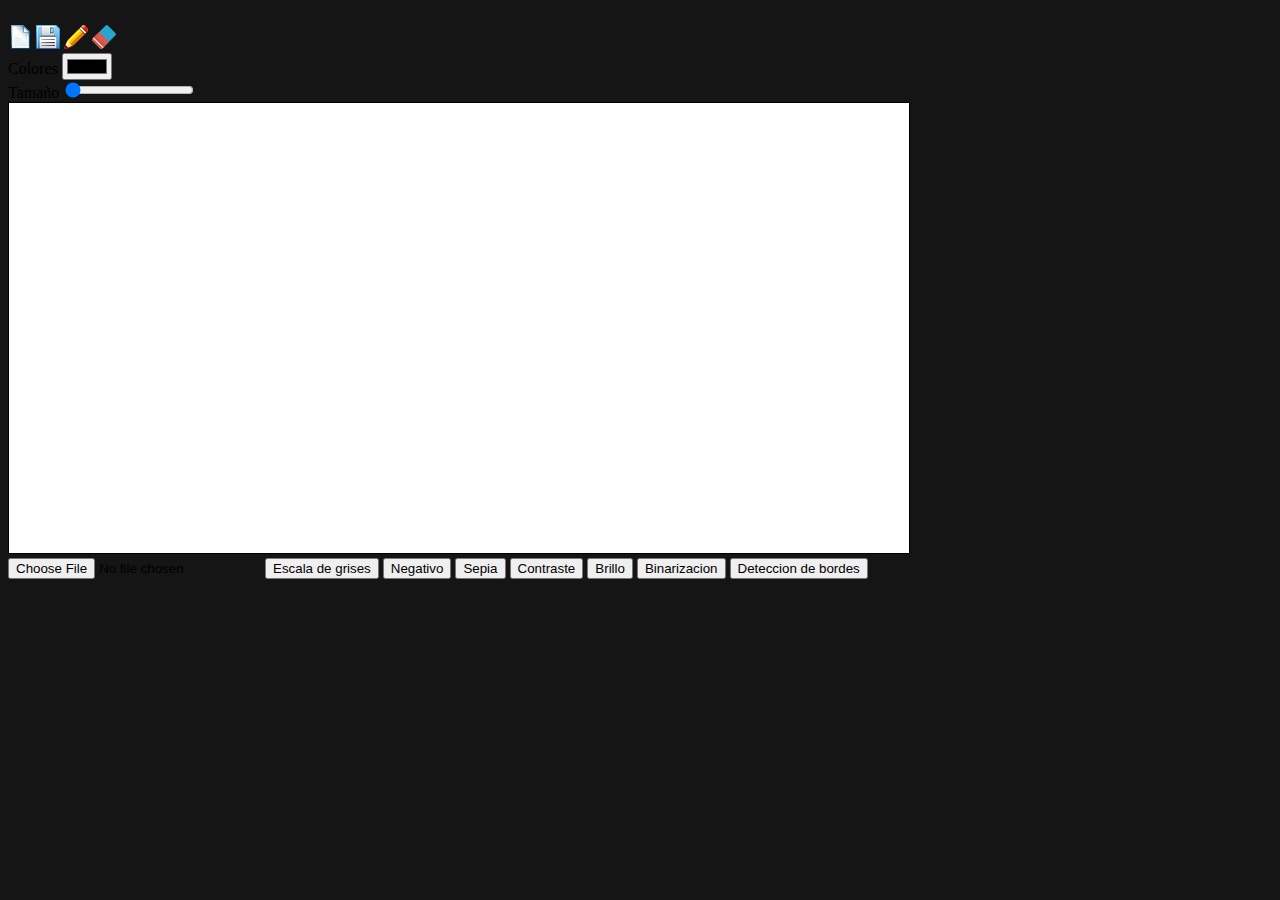
<file: Entrega 1/index.html>
<!doctype html>
<html lang="en">
  <head>
    <meta charset="utf-8">
    <meta name="viewport" content="width=device-width, initial-scale=1, shrink-to-fit=no">
    <link rel="stylesheet" href="https://stackpath.bootstrapcdn.com/bootstrap/4.1.3/css/bootstrap.min.css" integrity="sha384-MCw98/SFnGE8fJT3GXwEOngsV7Zt27NXFoaoApmYm81iuXoPkFOJwJ8ERdknLPMO" crossorigin="anonymous">
    <link rel="stylesheet" href="css/entrega.css">
    <title>Entrega 1</title>
  </head>
  <body>
    <div class="row justify-content-md-center">
      <div class="col-md-8">
        <nav>
          <div class="form-row">
            <div class="form-group col-md-12">
              <a id="nuevo" class="btn btn-dark" href="#"><img src="image/new document.ico" alt="Nuevo"></a>
              <a id="guardar" download="canvas.png" class="btn btn-dark" href="#"><img src="image/save.ico" alt="Guardar"></a>
              <a id="lapiz" class="btn btn-dark" href="#"><img src="image/lapiz.ico" alt="Lapiz"></a>
              <a id="borrar" class="btn btn-dark" href="#"><img src="image/borrar.png" alt="Borrar"></a>
              <div class="btn btn-dark">
                <a>Colores</a>
                <input type="color" id="colores">
              </div>
              <div class="btn btn-dark">
                <a>Tamaño</a>
                <input id="grosor" type="range" min="5" max="50" step="5" name="" value="5">
              </div>
            </div>
          </div>
        </nav>
      </div>
    </div>

    <div class="row justify-content-md-center">
      <div class="form-row">
        <div class="form-group col-md-8">
          <canvas class="canvas" id="canvas" width="900" height="450"/>
        </div>
      </div>
    </div>

    <div class="row justify-content-md-center">
      <div class="form-row">
        <div class="form-group col-md-12">
          <input type="file" id="cargar" class="btn btn-dark">
          <button id="grises" type="button" name="grises" class="btn btn-dark">Escala de grises</button>
          <button id="negativo" type="button" name="negativo" class="btn btn-dark">Negativo</button>
          <button id="sepia" type="button" name="sepia" class="btn btn-dark">Sepia</button>
          <button id="contraste" type="button" name="contraste" class="btn btn-dark">Contraste</button>
          <button id="brillo" type="button" name="brillo" class="btn btn-dark">Brillo</button>
          <button id="binarizacion" type="button" name="binarizacion" class="btn btn-dark">Binarizacion</button>
          <button id="deteccion" type="button" name="deteccion" class="btn btn-dark">Deteccion de bordes</button>
        </div>
      </div>
    </div>
  </body>
  <script type="text/javascript" src="js/editor.js"></script>
</html>
</file>
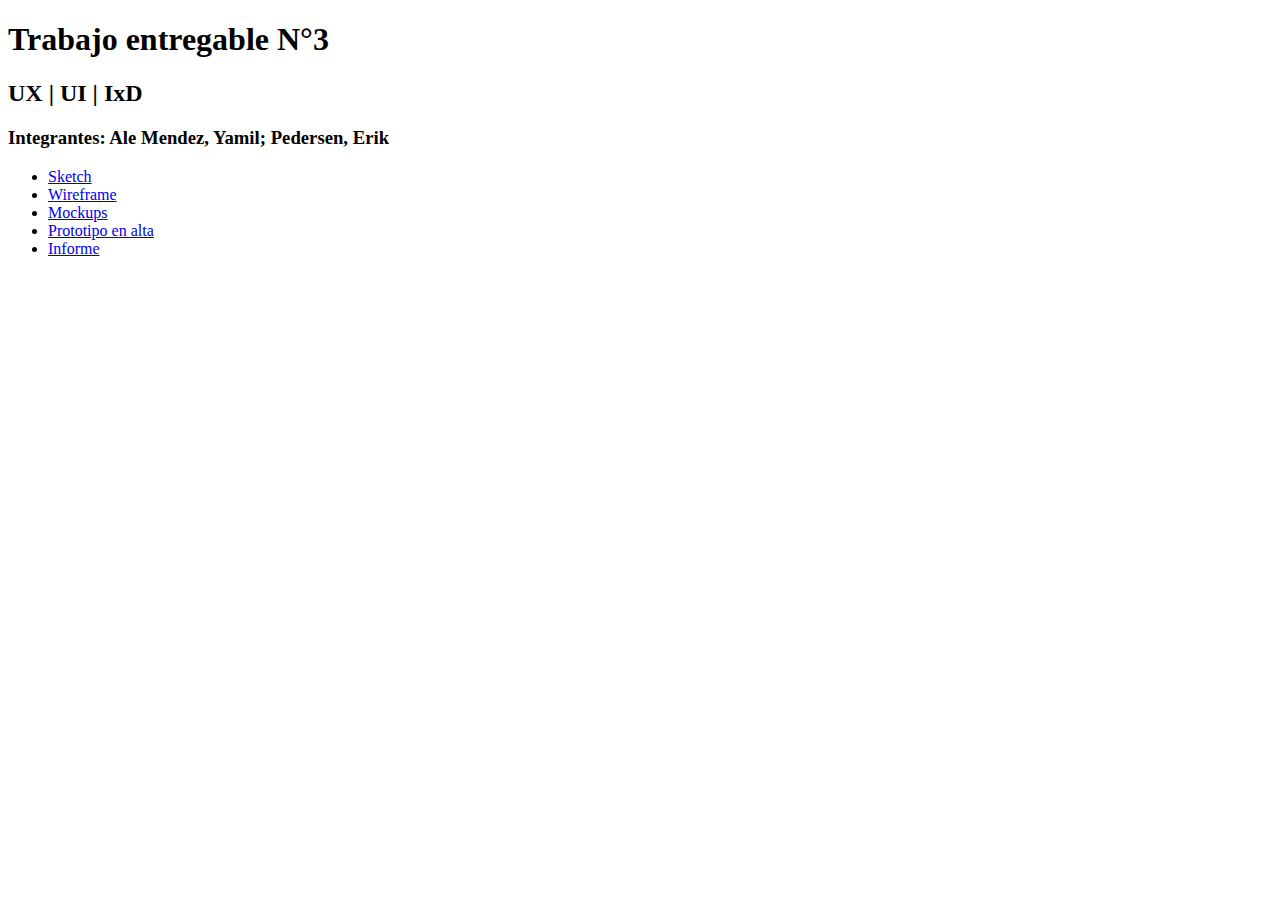
<file: Entrega 3/index.html>
<!DOCTYPE html PUBLIC "-//W3C//DTD XHTML 1.0 Transitional//EN" "http://www.w3.org/TR/xhtml1/DTD/xhtml1-transitional.dtd">
<html xmlns="http://www.w3.org/1999/xhtml">
<head>
	<meta http-equiv="Content-Type" content="text/html; charset=utf-8" />
	<link rel="stylesheet" href="https://stackpath.bootstrapcdn.com/bootstrap/4.1.3/css/bootstrap.min.css" integrity="sha384-MCw98/SFnGE8fJT3GXwEOngsV7Zt27NXFoaoApmYm81iuXoPkFOJwJ8ERdknLPMO" crossorigin="anonymous">
	<link href='https://fonts.googleapis.com/css?family=Aclonica' rel='stylesheet'>
	<title>Entrega 3</title>
</head>
<body>
	<div class="container">
		<div class="row">
			<div class="col">
				<div class="row justify-content-md-center">
							<div id="izquierdo" class="col-md-2">

							</div>
							<div id="centro1" class="col-md-8">
                <h1>Trabajo entregable N°3</h1>
                <h2>UX | UI | IxD</h2>
                <h3>Integrantes: Ale Mendez, Yamil; Pedersen, Erik</h3>
                <ul class="list-group">
                  <li class="list-group-item"><a href="https://github.com/mendezyamil/VisualizacionInterfaces/tree/gh-pages/Entrega%203/Sketches">Sketch</a></li>
                  <li class="list-group-item"><a href="https://github.com/mendezyamil/VisualizacionInterfaces/tree/gh-pages/Entrega%203/Wireframes">Wireframe</a></li>
                  <li class="list-group-item"><a href="https://github.com/mendezyamil/VisualizacionInterfaces/tree/gh-pages/Entrega%203/Mockups">Mockups</a></li>
                  <li class="list-group-item"><a href="https://app.moqups.com/mendezyamil1995@gmail.com/dNZVXtyIlv/edit/page/a5fb4fdae">Prototipo en alta</a></li>
                  <li class="list-group-item"><a href="https://github.com/mendezyamil/VisualizacionInterfaces/blob/gh-pages/Entrega%203/Informe%20UX%20_%20UI%20_%20IxD.pdf">Informe</a></li>
                </ul>
							</div>
              <div id="izquierdo" class="col-md-2">

							</div>
				</div>
			</div>
		</div>
	</div>
	</body>
	</html>
</file>
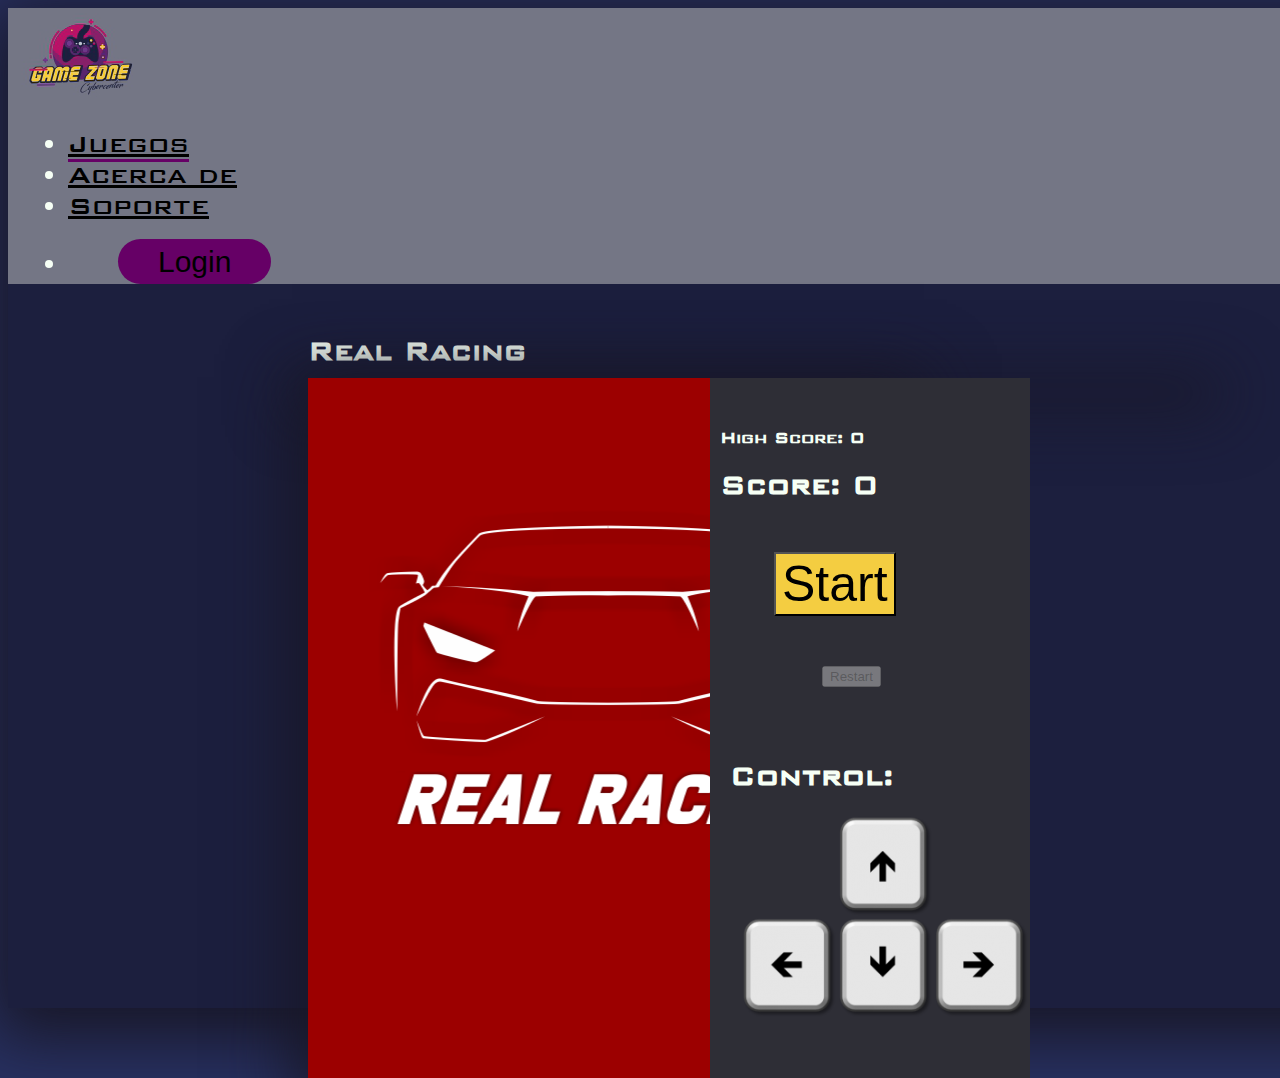
<file: Entrega 4/Entrega 4.html>
<!DOCTYPE html PUBLIC "-//W3C//DTD XHTML 1.0 Transitional//EN" "http://www.w3.org/TR/xhtml1/DTD/xhtml1-transitional.dtd">
<html xmlns="http://www.w3.org/1999/xhtml">

<head>
  <meta http-equiv="Content-Type" content="text/html; charset=utf-8" />
  <link rel="stylesheet" href="https://stackpath.bootstrapcdn.com/bootstrap/4.1.3/css/bootstrap.min.css" integrity="sha384-MCw98/SFnGE8fJT3GXwEOngsV7Zt27NXFoaoApmYm81iuXoPkFOJwJ8ERdknLPMO"
    crossorigin="anonymous">
  <link rel="stylesheet" href="css/Entrega4.css">
  <title>Entrega 4</title>
</head>

<body>
  <div class="container">
    <div class="row nav-container">
      <div class="col-2">
        <img src="image/logo.png" alt="logo">
      </div>
      <div class="col-10">
        <ul class="nav justify-content-center mr-auto">
          <li class="nav-item">
            <a class="nav-link active" href="#">Juegos</a>
          </li>
          <li class="nav-item">
            <a class="nav-link" href="#">Acerca de</a>
          </li>
          <li class="nav-item">
            <a class="nav-link" href="#">Soporte</a>
          </li>
          <li class="nav-item">
            <button type="button" class="btn btn-primary button">Login</button>
          </li>
        </ul>
      </div>
    </div>

    <div class="row">
      <div class="col">
        <div class="row">
          <div class="col">
            <h1 class="game-title">Real Racing</h1>
          </div>
        </div>
        <div class="game-container">

          <div class="row">
            <div id="game">

            </div>
            <div id="menu">
              <div class="row">
                <div id="puntaje" class="col score">
                  <h3>High Score: <span id='highScore'>0</span></h3>
                  <h1>Score: <span id="score">0</span></h1>
                </div>
              </div>
              <div class="row">
                <div class="col">
                  <div class="botones">
                    <button type="button" class="btn btn-primary button" id="start">Start</button>
                    <button type="button" class="btn btn-primary button" id="restart">Restart</button>
                  </div>
              </div>
              <div class="row">
                <div class="col controls">
                  <h1 id="controles">Control: </h1>
                  <img src="image/controles.png" alt="controles">
                </div>
              </div>
            </div>
          </div>
        </div>
      </div>
    </div>
  </div>
  <script src="https://ajax.googleapis.com/ajax/libs/jquery/3.3.1/jquery.min.js"></script>
  <script src="js/policia.js"></script>
  <script src="js/auto.js"></script>
  <script src="js/juego.js"></script>
  <script src="js/main.js"></script>
</body>

</html>
</file>
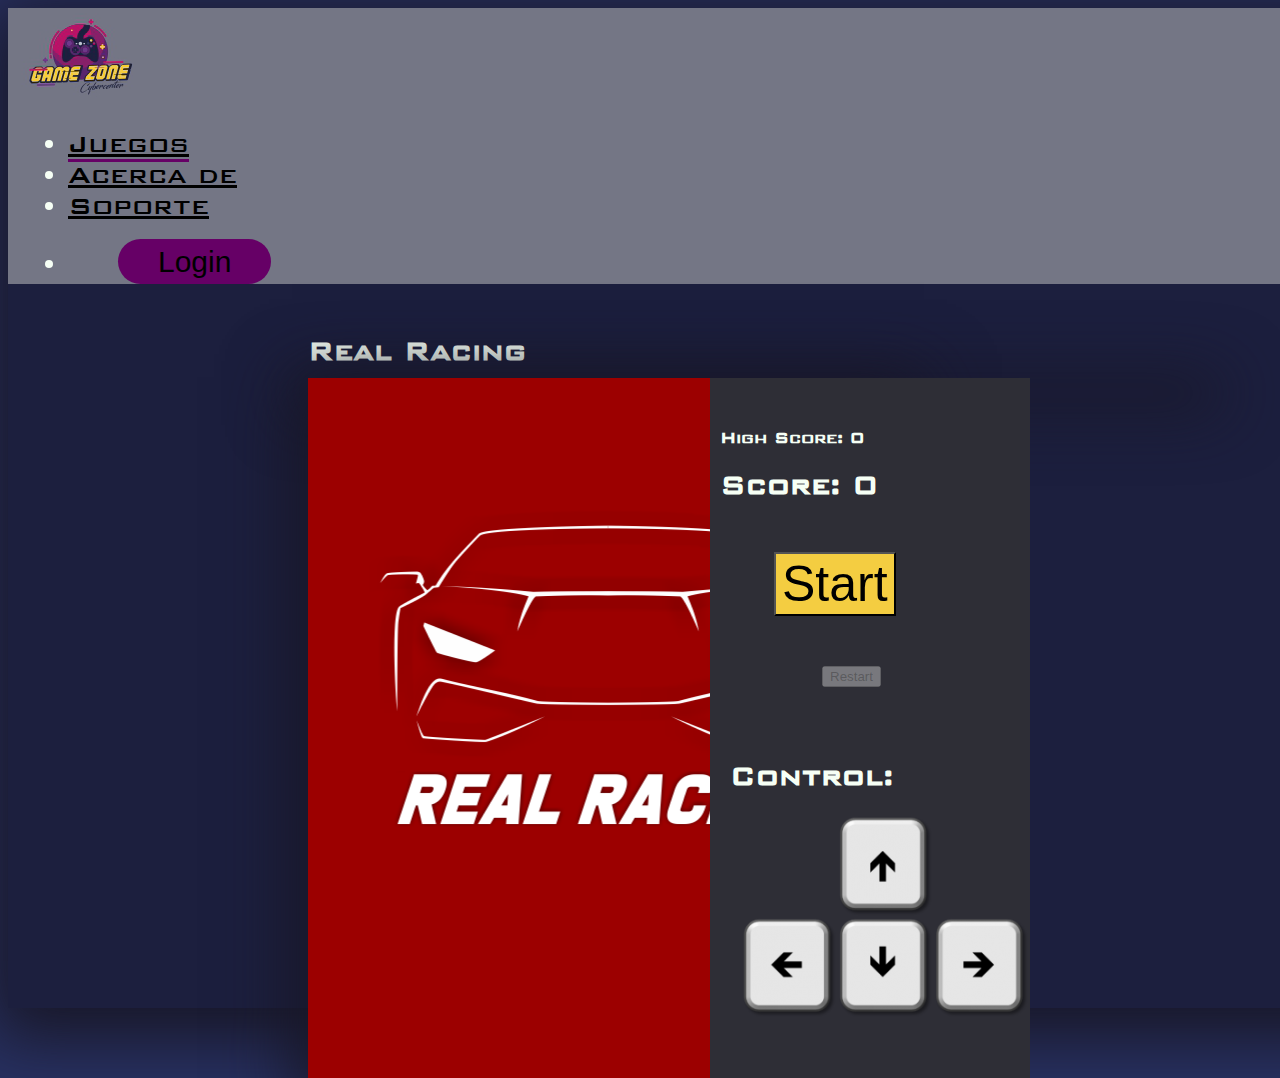
<file: Entrega 4/RealRacing.html>
<!DOCTYPE html PUBLIC "-//W3C//DTD XHTML 1.0 Transitional//EN" "http://www.w3.org/TR/xhtml1/DTD/xhtml1-transitional.dtd">
<html xmlns="http://www.w3.org/1999/xhtml">

<head>
  <meta http-equiv="Content-Type" content="text/html; charset=utf-8" />
  <link rel="stylesheet" href="https://stackpath.bootstrapcdn.com/bootstrap/4.1.3/css/bootstrap.min.css" integrity="sha384-MCw98/SFnGE8fJT3GXwEOngsV7Zt27NXFoaoApmYm81iuXoPkFOJwJ8ERdknLPMO"
    crossorigin="anonymous">
  <link rel="stylesheet" href="css/RealRacing.css">
  <title>RealRacing</title>
</head>

<body>
  <div class="container">
    <div class="row nav-container">
      <div class="col-2">
        <img src="image/logo.png" alt="logo">
      </div>
      <div class="col-10">
        <ul class="nav justify-content-center mr-auto">
          <li class="nav-item">
            <a class="nav-link active" href="#">Juegos</a>
          </li>
          <li class="nav-item">
            <a class="nav-link" href="#">Acerca de</a>
          </li>
          <li class="nav-item">
            <a class="nav-link" href="#">Soporte</a>
          </li>
          <li class="nav-item">
            <button type="button" class="btn btn-primary button">Login</button>
          </li>
        </ul>
      </div>
    </div>

    <div class="row">
      <div class="col">
        <div class="row">
          <div class="col">
            <h1 class="game-title">Real Racing</h1>
          </div>
        </div>
        <div class="game-container">

          <div class="row">
            <div id="game">

            </div>
            <div id="menu">
              <div class="row">
                <div id="puntaje" class="col score">
                  <h3>High Score: <span id='highScore'>0</span></h3>
                  <h1>Score: <span id="score">0</span></h1>
                </div>
              </div>
              <div class="row">
                <div class="col">
                  <div class="botones">
                    <button type="button" class="btn btn-primary button" id="start">Start</button>
                    <button type="button" class="btn btn-primary button" id="restart">Restart</button>
                  </div>
              </div>
              <div class="row">
                <div class="col controls">
                  <h1 id="controles">Control: </h1>
                  <img src="image/controles.png" alt="controles">
                </div>
              </div>
            </div>
          </div>
        </div>
      </div>
    </div>
  </div>
  <script src="https://ajax.googleapis.com/ajax/libs/jquery/3.3.1/jquery.min.js"></script>
  <script src="js/policia.js"></script>
  <script src="js/auto.js"></script>
  <script src="js/juego.js"></script>
  <script src="js/main.js"></script>
</body>

</html>
</file>
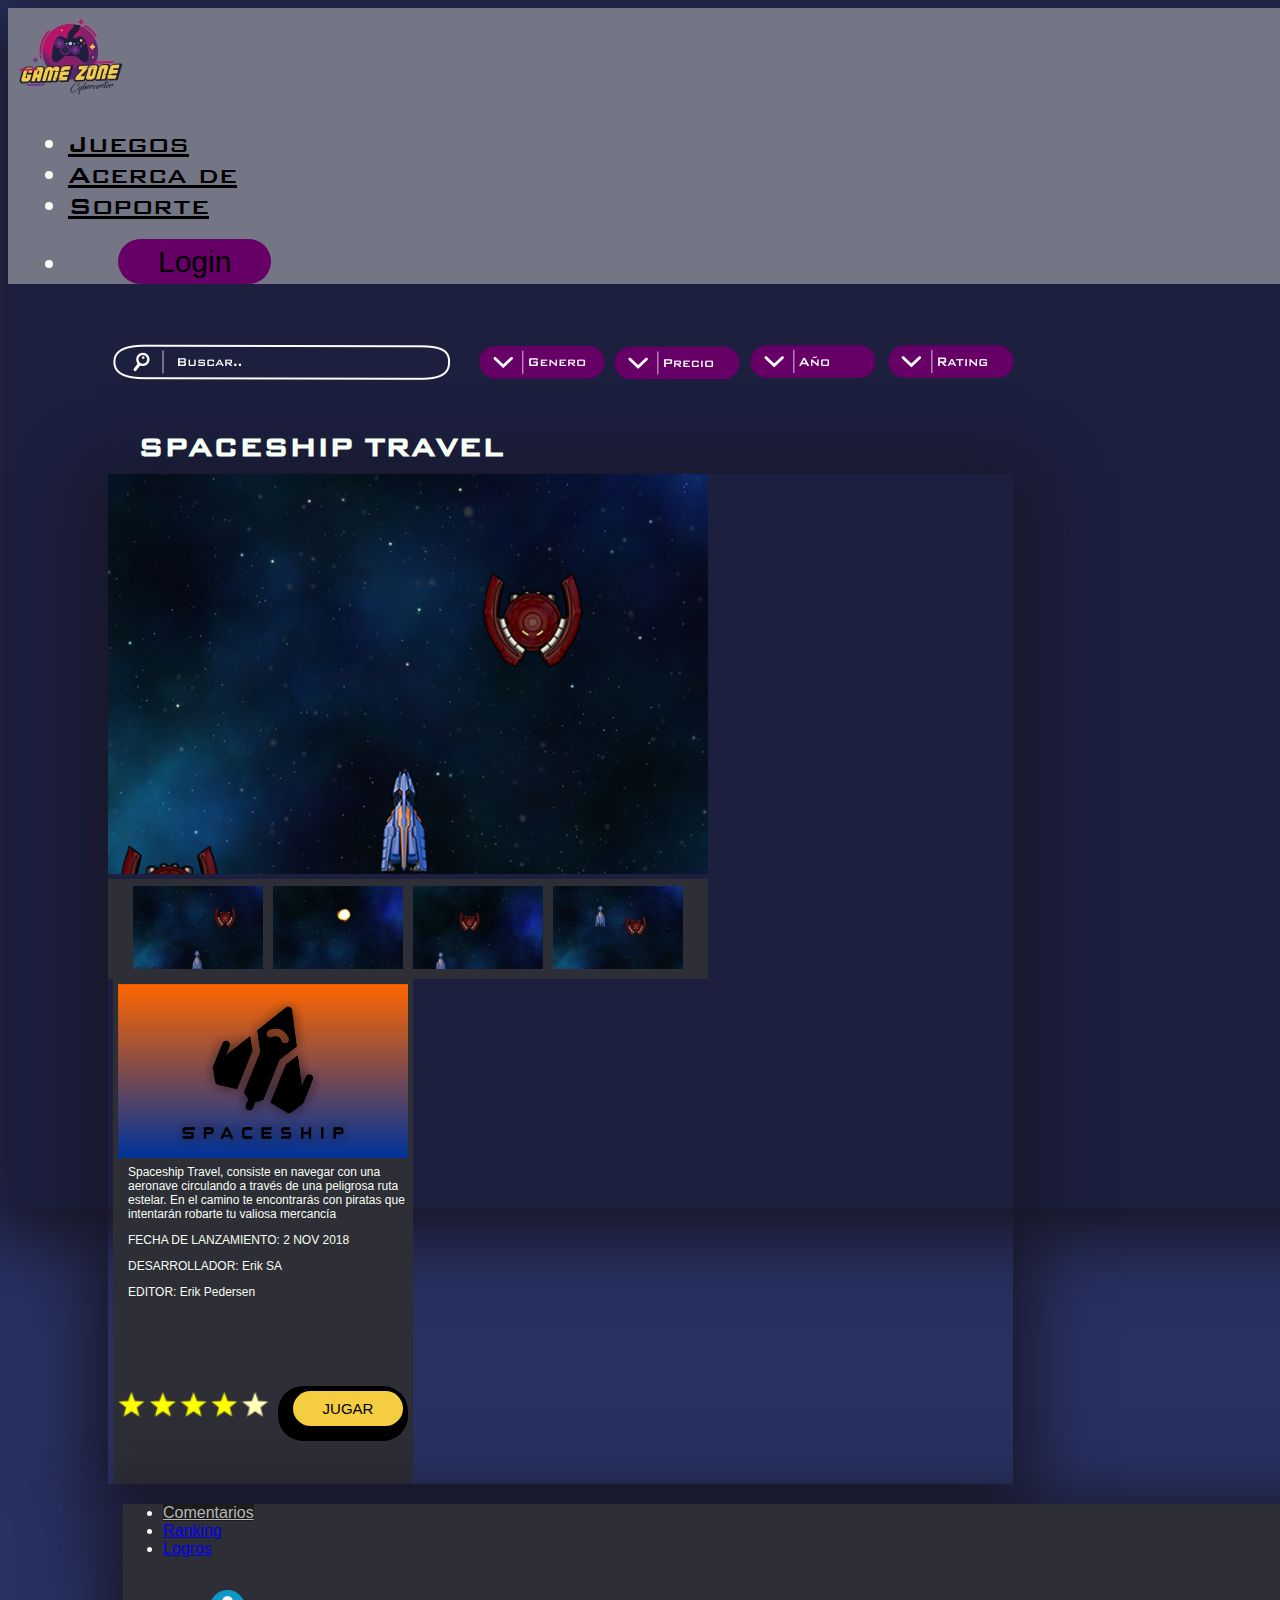
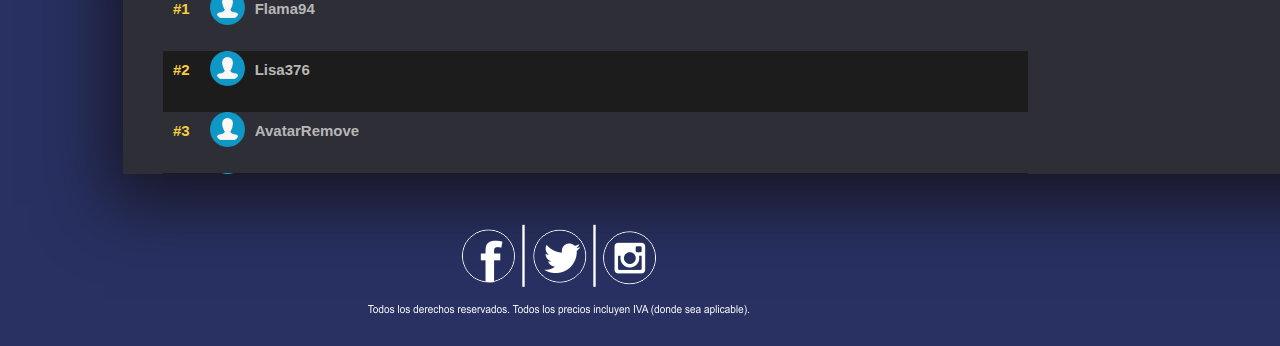
<file: Entrega 5/DetalleJuego.html>
<!DOCTYPE html PUBLIC "-//W3C//DTD XHTML 1.0 Transitional//EN" "http://www.w3.org/TR/xhtml1/DTD/xhtml1-transitional.dtd">
<html xmlns="http://www.w3.org/1999/xhtml">

<head>
  <meta http-equiv="Content-Type" content="text/html; charset=utf-8" />
  <link rel="stylesheet" href="https://stackpath.bootstrapcdn.com/bootstrap/4.1.3/css/bootstrap.min.css" integrity="sha384-MCw98/SFnGE8fJT3GXwEOngsV7Zt27NXFoaoApmYm81iuXoPkFOJwJ8ERdknLPMO"
  crossorigin="anonymous">
  <link rel="stylesheet" href="css/Entrega5.css">
  <title>Spaceship Travel</title>
</head>
<body>
  <div class="container">
    <div class="row nav-container">
      <div class="col-2">
        <a href="GameZone.html"><img src="imagenes/logo.png" alt="logo"></a>
      </div>
      <div class="col-10">
        <ul class="nav justify-content-center mr-auto">
          <li class="nav-item">
            <a class="nav-link" href="#">Juegos</a>
          </li>
          <li class="nav-item">
            <a class="nav-link" href="#">Acerca de</a>
          </li>
          <li class="nav-item">
            <a class="nav-link" href="#">Soporte</a>
          </li>
          <li class="nav-item">
            <button type="button" class="btn btn-primary button">Login</button>
          </li>
        </ul>
      </div>
    </div>
    <img id="buscador" src="imagenes/buscador.png">
    <div class="row">
      <h1 class="tendencias-title">SPACESHIP TRAVEL</h1>
    </div>
    <div class="row containerJuego">
      <div>
        <div id="prev-imagen">
          <img class="capturas" src="imagenes/captura2.png" alt="captura2">
        </div>
        <div id="galeria">
          <div id="marco">
            <img id="prev1" class="capturasMini" src="imagenes/captura2.png" alt="captura2">
            <img class="capturasMini" src="imagenes/captura1.png" alt="captura2">
            <img class="capturasMini" src="imagenes/captura3.png" alt="captura2">
            <img class="capturasMini" src="imagenes/captura4.png" alt="captura2">
          </div>
        </div>
      </div>
      <div id="descripcion">
        <img class="portadaGame" src="imagenes/spaceship.png" alt="poratda-spacehip">
        <p id="p1" class="descrip-game">Spaceship Travel, consiste en navegar con una aeronave circulando a través de una peligrosa ruta estelar. En el camino te encontrarás con piratas que intentarán robarte tu valiosa mercancía</p>
        <p class="descrip-game">FECHA DE LANZAMIENTO: 2 NOV 2018</p>
        <p class="descrip-game">DESARROLLADOR: Erik SA</p>
        <p class="descrip-game">EDITOR: Erik Pedersen</p>
        <img id="estrellasDetalle" src="imagenes/estrellasHome.png" alt="estrellas">
        <div class="borderBottom">
          <a href="https://erikianpedersen.github.io/Visualizacion/Entrega%204/Entrega%204.html"><button type="button" id="jugar" class="btn btn-primary button">JUGAR</button></a>
        </div>
      </div>
    </div>
    <div class="row">
      <div id="pestañas">
        <ul class="nav nav-tabs" id="myTab" role="tablist">
          <li class="nav-item">
            <a class="nav-link active" id="nav-comentarios-tab" data-toggle="tab" href="#comentarios-tab" role="tab" aria-controls="home" aria-selected="true">
              Comentarios
            </a>
          </li>
          <li class="nav-item">
            <a class="nav-link" id="nav-ranking-tab" data-toggle="tab" href="#ranking-tab" role="tab" aria-controls="contact" aria-selected="false">
              Ranking
            </a>
          </li>
          <li class="nav-item">
            <a class="nav-link" id="nav-logros-tab" data-toggle="tab" href="#logros-tab" role="tab" aria-controls="contact" aria-selected="false">
              Logros
            </a>
          </li>
        </ul>
        <div class="tab-content" id="contenido-pestañas">
          <div class="tab-pane fade show active" id="comentarios-tab" role="tabpanel" aria-labelledby="home-tab">
            <div class="data">
              <ul class="list-group list-group-flush" id="div-tweets">

              </ul>
            </div>
          </div>

            <div class="tab-pane fade" id="ranking-tab" role="tabpanel" aria-labelledby="contact-tab">
              <div class="data">
                <ul class="list-group list-group-flush">
                    <li class="list-group-item light vibe">
                      <h1 class="rank">#1</h1>
                      <img class="icon" src="imagenes/icono.png" alt="icono">
                      <div class="player-name">
                        <h1 class="title">Flama94</h1>
                      </div>
                    </li>
                    <li class="list-group-item vibe">
                      <h1 class="rank">#2</h1>
                      <img class="icon" src="imagenes/icono.png" alt="icono">
                      <div class="player-name">
                        <h1 class="title">Lisa376</h1>
                      </div>
                    </li>
                  <li class="list-group-item light vibe">
                    <h1 class="rank">#3</h1>
                    <img class="icon" src="imagenes/icono.png" alt="icono">
                    <div class="player-name">
                      <h1 class="title">AvatarRemove</h1>
                    </div>
                  </li>
                  <li class="list-group-item vibe">
                    <h1 class="rank">#4</h1>
                    <img class="icon" src="imagenes/icono.png" alt="icono">
                    <div class="player-name">
                      <h1 class="title">cataKey</h1>
                    </div>
                  </li>
                  <li class="list-group-item light vibe">
                    <h1 class="rank">#5</h1>
                    <img class="icon" src="imagenes/icono.png" alt="icono">
                    <div class="player-name">
                      <h1 class="title">AlexCracks</h1>
                    </div>
                  </li>
                </ul>
              </div>
            </div>

            <div class="tab-pane fade" id="logros-tab" role="tabpanel" aria-labelledby="contact-tab">
              <div class="data">
                <ul class="list-group list-group-flush">
                  <li class="list-group-item light">
                    <h1 class="rank">#1</h1>
                    <div class="player-name">
                      <h1 class="title">Llegar 3.000 score</h1>
                    </div>
                  </li>
                  <li class="list-group-item">
                    <h1 class="rank">#2</h1>
                    <div class="player-name">
                      <h1 class="title">Llegar 5.000 score</h1>
                    </div>
                  </li>
                  <li class="list-group-item light">
                    <h1 class="rank">#3</h1>
                    <div class="player-name">
                      <h1 class="title">Llegar 10.000 score</h1>
                    </div>
                  </li>
                  <li class="list-group-item">
                    <h1 class="rank">#4</h1>
                    <div class="player-name">
                      <h1 class="title">Llegar 15.000 score</h1>
                    </div>
                  </li>
                  <li class="list-group-item light">
                    <h1 class="rank">#5</h1>
                    <div class="player-name">
                      <h1 class="title">Llegar 20.000 score</h1>
                    </div>
                  </li>
                </ul>
              </div>
            </div>
          </div>
        </div>
        <footer>
          <img id="footer2" src="imagenes/footer.png">
        </footer>
      </div>
      <script src="https://ajax.googleapis.com/ajax/libs/jquery/3.3.1/jquery.min.js"></script>
      <script src="https://stackpath.bootstrapcdn.com/bootstrap/4.1.3/js/bootstrap.min.js" integrity="sha384-ChfqqxuZUCnJSK3+MXmPNIyE6ZbWh2IMqE241rYiqJxyMiZ6OW/JmZQ5stwEULTy"
      crossorigin="anonymous"></script>
      <script src="js/codebird.js"></script>
      <script src="js/main.js"></script>
    </body>
    </html>
</file>
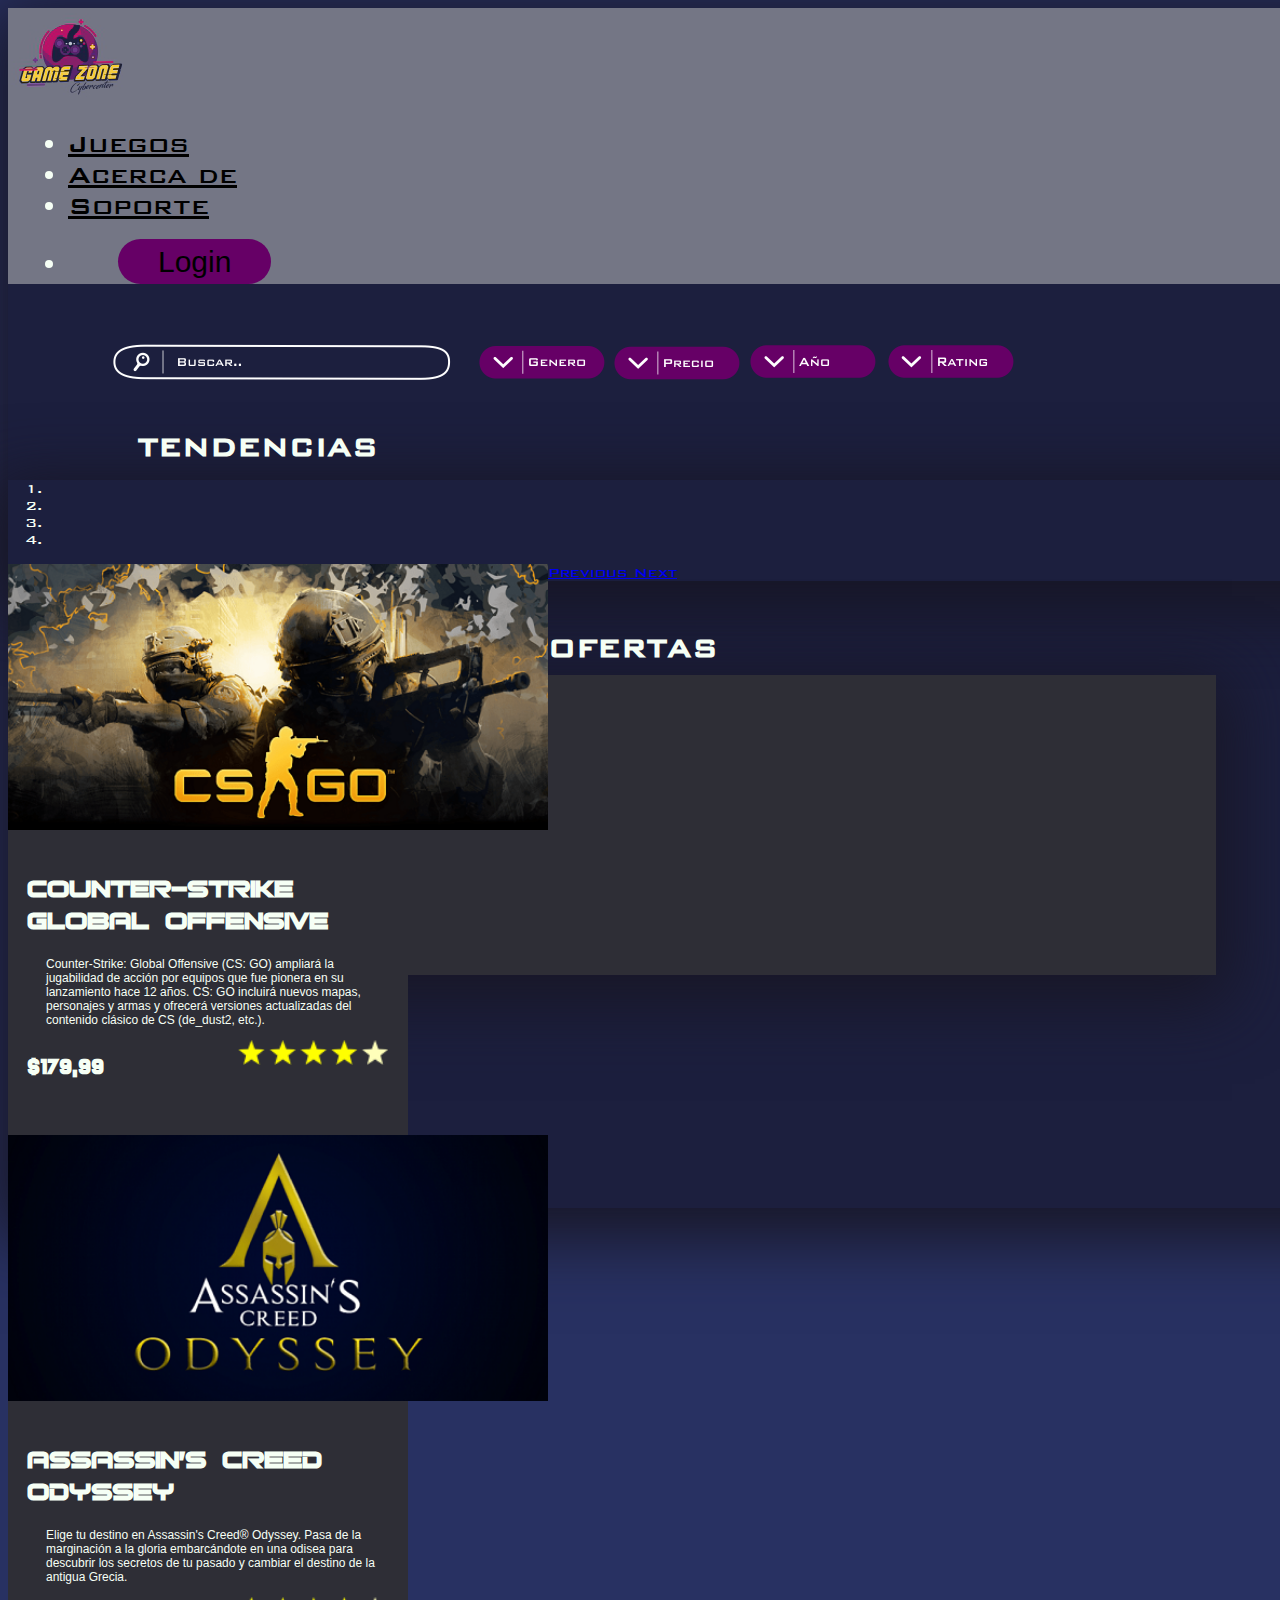
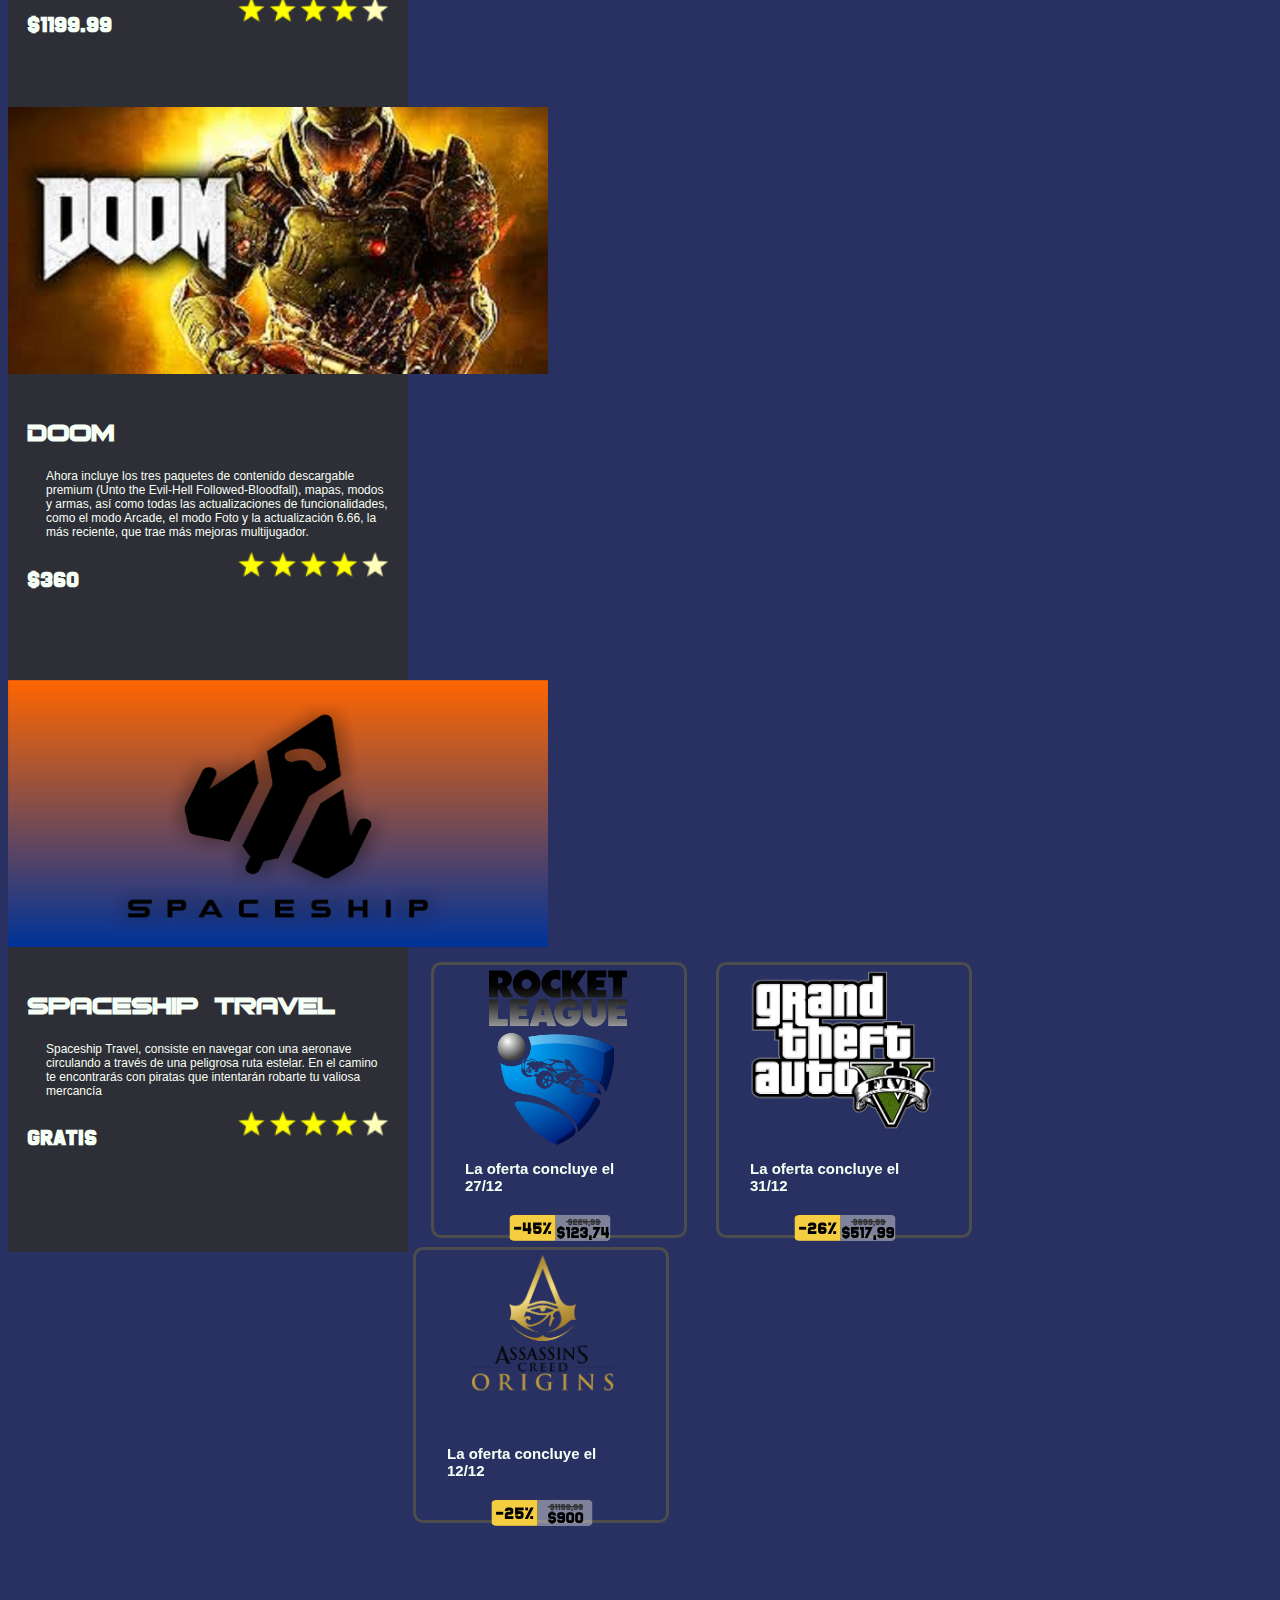
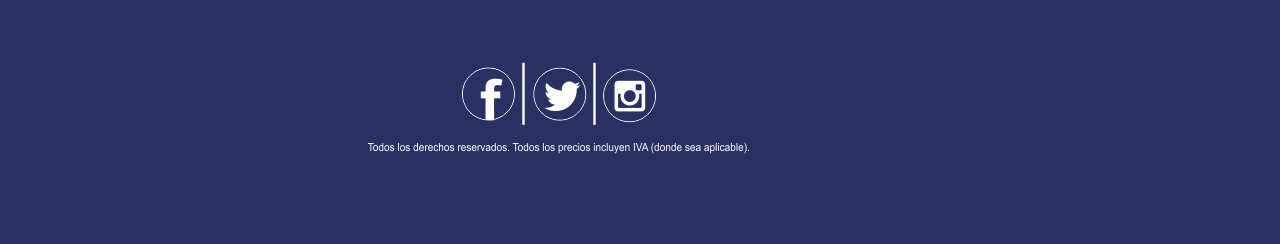
<file: Entrega 5/GameZone.html>
<!DOCTYPE html PUBLIC "-//W3C//DTD XHTML 1.0 Transitional//EN" "http://www.w3.org/TR/xhtml1/DTD/xhtml1-transitional.dtd">
<html xmlns="http://www.w3.org/1999/xhtml">

<head>
  <meta http-equiv="Content-Type" content="text/html; charset=utf-8" />
  <link rel="stylesheet" href="https://stackpath.bootstrapcdn.com/bootstrap/4.1.3/css/bootstrap.min.css" integrity="sha384-MCw98/SFnGE8fJT3GXwEOngsV7Zt27NXFoaoApmYm81iuXoPkFOJwJ8ERdknLPMO"
  crossorigin="anonymous">
  <link rel="stylesheet" href="css/Entrega5.css">
  <title>GameZone</title>
</head>
<body>
  <div class="container">
    <div class="row nav-container">
      <div class="col-2">
        <a href="GameZone.html"><img src="imagenes/logo.png" alt="logo"></a>
      </div>
      <div class="col-10">
        <ul class="nav justify-content-center mr-auto">
          <li class="nav-item">
            <a class="nav-link" href="#">Juegos</a>
          </li>
          <li class="nav-item">
            <a class="nav-link" href="#">Acerca de</a>
          </li>
          <li class="nav-item">
            <a class="nav-link" href="#">Soporte</a>
          </li>
          <li class="nav-item">
            <button type="button" class="btn btn-primary button">Login</button>
          </li>
        </ul>
      </div>
    </div>
    <img id="buscador" src="imagenes/buscador.png">
    <div class="row">
      <h1 class="tendencias-title">TENDENCIAS</h1>
    </div>
    <div class="row">
      <div id="tendencias" class="carousel slide" data-ride="carousel">
        <ol class="carousel-indicators">
          <li data-target="#tendencias" data-slide-to="0" class="active"></li>
          <li data-target="#tendencias" data-slide-to="1"></li>
          <li data-target="#tendencias" data-slide-to="2"></li>
          <li data-target="#tendencias" data-slide-to="3"></li>
        </ol>
        <div class="carousel-inner tendencias">
          <div class="carousel-item active">
            <a href="#"><img class="portada" src="imagenes/tendencias1.png" alt="juego1"></a>
            <div class="informacion">
              <h1 class="titulo-game">COUNTER-STRIKE GLOBAL OFFENSIVE</h1>
              <p class="descrip-game">Counter-Strike: Global Offensive (CS: GO) ampliará la jugabilidad de acción por equipos que fue pionera en su lanzamiento hace 12 años. CS: GO incluirá nuevos mapas, personajes y armas y ofrecerá versiones actualizadas del contenido clásico de CS (de_dust2, etc.).</p>
              <h3>$179,99</h3>
              <img class="estrellas" src="imagenes/estrellasHome.png" alt="estrellas">
            </div>
          </div>
          <div class="carousel-item">
            <a href="#"><img class="portada" src="imagenes/tendencias2.png" alt="juego2"></a>
            <div class="informacion">
              <h1 class="titulo-game">ASSASSIN'S CREED ODYSSEY</h1>
              <p class="descrip-game">Elige tu destino en Assassin's Creed® Odyssey. Pasa de la marginación a la gloria embarcándote en una odisea para descubrir los secretos de tu pasado y cambiar el destino de la antigua Grecia.</p>
              <h3>$1199.99</h3>
              <img class="estrellas" src="imagenes/estrellasHome.png" alt="estrellas">
            </div>
          </div>
          <div class="carousel-item">
            <a href="#"><img class="portada" src="imagenes/tendencias3.jpg" alt="juego3"></a>
            <div class="informacion">
              <h1 class="titulo-game">DOOM</h1>
              <p class="descrip-game">Ahora incluye los tres paquetes de contenido descargable premium (Unto the Evil-Hell Followed-Bloodfall), mapas, modos y armas, así como todas las actualizaciones de funcionalidades, como el modo Arcade, el modo Foto y la actualización 6.66, la más reciente, que trae más mejoras multijugador.</p>
              <h3>$360</h3>
              <img class="estrellas" src="imagenes/estrellasHome.png" alt="estrellas">
            </div>
          </div>
          <div class="carousel-item">
            <a href="DetalleJuego.html"><img class="portada" id="portada-space" src="imagenes/spaceship.png" alt="juego4"></a>
            <div class="informacion">
              <h1 class="titulo-game">SPACESHIP TRAVEL</h1>
              <p class="descrip-game">Spaceship Travel, consiste en navegar con una aeronave circulando a través de una peligrosa ruta estelar. En el camino te encontrarás con piratas que intentarán robarte tu valiosa mercancía</p>
              <h3>GRATIS</h3>
              <img class="estrellas" src="imagenes/estrellasHome.png" alt="estrellas">
            </div>
          </div>
        </div>
        <a class="carousel-control-prev" href="#tendencias" role="button" data-slide="prev">
          <span class="carousel-control-prev-icon" aria-hidden="true"></span>
          <span class="sr-only">Previous</span>
        </a>
        <a class="carousel-control-next" href="#tendencias" role="button" data-slide="next">
          <span class="carousel-control-next-icon" aria-hidden="true"></span>
          <span class="sr-only">Next</span>
        </a>
      </div>
    </div>
    <div class="row">
      <h1 class="tendencias-title">OFERTAS</h1>
    </div>
    <div class="row">
      <div class="ofertas">

        <div class="f1_container"  id="contenedor-ofertas1">
          <div class="f1_card" class="shadow">
            <div class="front face">
              <div class="contenedor-ofertas">
                  <img id="oferta1" src="imagenes/RL.png">
                  <h4 id="titulo1">La oferta concluye el 27/12</h4>
                  <img id="precio1" src="imagenes/precioRL.png">
              </div>
            </div>
            <div class="back face center">
              <p class="descrip-ofertas">Juego de acción y deportes futurista, en Rocket League® los jugadores se equiparán con vehículos potenciados al máximo que pueden chocar contra pelotas para lograr increíbles goles o paradas épicas en múltiples arenas ricas en detalles. Gracias a un avanzado sistema de física que emula interacciones realistas, Rocket League® se apoya en la masa y la inercia para dar a los jugadores una sensación completa de control intuitivo en esta versión de alto octanaje del fútbol.</p>
            </div>
          </div>
        </div>

        <div class="f1_container">
          <div class="f1_card" class="shadow">
            <div class="front face">
              <div class="contenedor-ofertas">
                <img id="oferta2" src="imagenes/GTA.png">
                <h4 id="titulo2">La oferta concluye el 31/12</h4>
                <img id="precio2" src="imagenes/precioGTA.png">
            </div>
            </div>
            <div class="back face center">
              <p class="descrip-ofertas">Cuando un joven estafador callejero, un ladrón de bancos retirado y un psicópata aterrador se ven involucrados con lo peor y más desquiciado del mundo criminal, del gobierno de los EE. UU. y de la industria del espectáculo, tendrán que llevar a cabo una serie de peligrosos golpes para sobrevivir en una ciudad implacable en la que no pueden confiar en nadie. Y mucho menos los unos en los otros.</p>
            </div>
          </div>
        </div>

        <div class="f1_container">
          <div class="f1_card" class="shadow">
            <div class="front face">
              <div class="contenedor-ofertas">
                  <img id="oferta3" src="imagenes/AC.png">
                  <h4 id="titulo3">La oferta concluye el 12/12</h4>
                  <img id="precio3" src="imagenes/precioAC.png">
            </div>
            </div>
            <div class="back face center">
              <p class="descrip-ofertas">El esplendor y la intriga del antiguo Egipto se desdibujan en una cruenta lucha por el poder. Desvela secretos y mitos ya olvidados en un momento crucial: el origen de la Hermandad de los Assassins</p>
            </div>
          </div>
        </div>
      </div>
    </div>
    <div class="row">
      <button type="button" id="vermas" class="btn btn-primary button">VER MÁS</button>
    </div>
    <footer>
      <img id="footer" src="imagenes/footer.png">
    </footer>
  </div>
  <script src="https://ajax.googleapis.com/ajax/libs/jquery/3.3.1/jquery.min.js"></script>
  <script src="https://stackpath.bootstrapcdn.com/bootstrap/4.1.3/js/bootstrap.min.js" integrity="sha384-ChfqqxuZUCnJSK3+MXmPNIyE6ZbWh2IMqE241rYiqJxyMiZ6OW/JmZQ5stwEULTy"
  crossorigin="anonymous"></script>
</body>
</html>
</file>
<file: Entrega 1/css/entrega.css>
.canvas{
  border: 1px solid black;
}

body{
  background-color: #151515;
}

#canvas{
  background-color: white;
}

nav{
  margin-top: 2%;
}
</file>
<file: Entrega 4/css/Entrega4.css>
@font-face {
  font-family: "bankGothic";
  src: url("fonts/bank gothic medium bt.ttf") format("truetype");
}

body {
  background-color: #283162;
  font-family: "bankGothic";
  color: #f6fff5;
}

.container {
  background-color: #1c1f3e;
  width: 1500px;
  height: 1000px;
  box-shadow: 0 15px 4em 1em #181727;
}

.nav-container{
  background-color: #747685;
  font-size: 30px;
  padding-top: 5px;
}

.nav-container ul li {
  margin: 0 20px;
}

.nav-container ul li .button{
  font-size: 30px;
  border-radius: 25px;
  height: 45px;
  margin-top: 18px;
  margin-left: 50px;
  padding: 0 40px 0 40px;
  background-color: #660066;
  border: none;
}

.nav-container ul li a {
  color: #000000;
  margin-top: 10px;
  height: 45px;
}

.nav-link:hover, .active{
  border-bottom: 3px solid #660066;
}

.button:hover{
  box-shadow: 0 0 1em 0.2em #f6fff5;
}

.game-title{
   width: 900px;
   margin: 0 auto;
   margin-top: 50px;
   margin-bottom: 10px;
}


.game-container{
  width: 900px;
  margin: 0 auto;
  box-shadow: 0 15px 4em 1em #181727;
}

h1, h2, h3{
  margin-left: 10px;
}

img{
  margin-left: 10px;
}

#game, #menu, #juego {
  position: absolute;
  height: 700px;
  margin: 0 auto;
  background-color: #2e2e36;
}

#menu{
  left: 710px;
}

#game, #juego{
  overflow: hidden;
  width: 600px;
  box-shadow: 0 15px 4em 1em #181727;
  background-image: url("../image/icono.png");
  background-repeat: repeat;
  background-position: center;
}

#juego{
  position: absolute;
  overflow: hidden;
  background-image: url("../image/fog.png"), url("../image/ruta.png");
  background-size: cover, cover;
  background-repeat: repeat, repeat;
  background-position: center, center;
}

.background{
  animation: background-animation linear  8s infinite;
}

@keyframes background-animation {
  from{
    background-position: 0px 0px, 0px 0px;
  }
  to{
    background-position: 0px 2100px, 0px 4200px;
  }
}

#menu{
  width: 320px;
}

.score {
  margin: 50px 0;
}

#start {
  background-color: #f4cd41;
  color: black;
  font-size: 50px;
  margin: 0px 0 50px 20%;
}

#restart{
  margin: 0px 0 50px 35%;
}

.controls {
  margin-left: 10px;
}

.auto{
  position: absolute;
  width: 50px;
  height: 101px;
  bottom: 20px;
  left: 378px;
  background-image: url("../image/car.png");
  background-size: auto;
  background-repeat: no-repeat;
}

.policia{
  position: absolute;
  width: 50px;
  height: 107px;
  background-image: url("../image/police.png");
  background-size: auto;
  background-repeat: no-repeat;
  bottom: 700px;
  left: 201px;
}

.animacionPolicia {
  animation: aparecer linear;
  animation-duration: 3s;
}

@keyframes aparecer {
  from {
    transform: translate();
  }

  to {
    transform: translate(0px, 800px);
  }
}

.explotar {
  width: 128px;
  height: 128px;
  background: url("../image/explosion2.png");
  animation: explosionX .5s steps(4) 4 none,
  explosionY 2s steps(4) 1 none;
}

@keyframes explosionX {
  from {
    background-position-x: 0px;
  }
  to {
    background-position-x: -512px;
  }
}

@keyframes explosionY {
  from {
    background-position-y: 0px;
  }
  to {
    background-position-y: -512px;
  }
}

#loser{
  margin-left: 10%;
  margin-top: 50%;
  font-size: 100px;
  color: red;
  text-shadow: -5px -5px 5px black;
}
</file>
<file: Entrega 4/css/RealRacing.css>
@font-face {
  font-family: "bankGothic";
  src: url("fonts/bank gothic medium bt.ttf") format("truetype");
}

body {
  background-color: #283162;
  font-family: "bankGothic";
  color: #f6fff5;
}

.container {
  background-color: #1c1f3e;
  width: 1500px;
  height: 1000px;
  box-shadow: 0 15px 4em 1em #181727;
}

.nav-container{
  background-color: #747685;
  font-size: 30px;
  padding-top: 5px;
}

.nav-container ul li {
  margin: 0 20px;
}

.nav-container ul li .button{
  font-size: 30px;
  border-radius: 25px;
  height: 45px;
  margin-top: 18px;
  margin-left: 50px;
  padding: 0 40px 0 40px;
  background-color: #660066;
  border: none;
}

.nav-container ul li a {
  color: #000000;
  margin-top: 10px;
  height: 45px;
}

.nav-link:hover, .active{
  border-bottom: 3px solid #660066;
}

.button:hover{
  box-shadow: 0 0 1em 0.2em #f6fff5;
}

.game-title{
   width: 900px;
   margin: 0 auto;
   margin-top: 50px;
   margin-bottom: 10px;
}


.game-container{
  width: 900px;
  margin: 0 auto;
  box-shadow: 0 15px 4em 1em #181727;
}

h1, h2, h3{
  margin-left: 10px;
}

img{
  margin-left: 10px;
}

#game, #menu, #juego {
  position: absolute;
  height: 700px;
  margin: 0 auto;
  background-color: #2e2e36;
}

#menu{
  left: 710px;
}

#game, #juego{
  overflow: hidden;
  width: 600px;
  box-shadow: 0 15px 4em 1em #181727;
  background-image: url("../image/icono.png");
  background-repeat: repeat;
  background-position: center;
}

#juego{
  position: absolute;
  overflow: hidden;
  background-image: url("../image/fog.png"), url("../image/ruta.png");
  background-size: cover, cover;
  background-repeat: repeat, repeat;
  background-position: center, center;
}

.background{
  animation: background-animation linear  8s infinite;
}

@keyframes background-animation {
  from{
    background-position: 0px 0px, 0px 0px;
  }
  to{
    background-position: 0px 2100px, 0px 4200px;
  }
}

#menu{
  width: 320px;
}

.score {
  margin: 50px 0;
}

#start {
  background-color: #f4cd41;
  color: black;
  font-size: 50px;
  margin: 0px 0 50px 20%;
}

#restart{
  margin: 0px 0 50px 35%;
}

.controls {
  margin-left: 10px;
}

.auto{
  position: absolute;
  width: 50px;
  height: 101px;
  bottom: 20px;
  left: 378px;
  background-image: url("../image/car.png");
  background-size: auto;
  background-repeat: no-repeat;
}

.policia{
  position: absolute;
  width: 50px;
  height: 107px;
  background-image: url("../image/police.png");
  background-size: auto;
  background-repeat: no-repeat;
  bottom: 700px;
  left: 201px;
}

.animacionPolicia {
  animation: aparecer linear;
  animation-duration: 3s;
}

@keyframes aparecer {
  from {
    transform: translate();
  }

  to {
    transform: translate(0px, 800px);
  }
}

.explotar {
  width: 128px;
  height: 128px;
  background: url("../image/explosion2.png");
  animation: explosionX .5s steps(4) 4 none,
  explosionY 2s steps(4) 1 none;
}

@keyframes explosionX {
  from {
    background-position-x: 0px;
  }
  to {
    background-position-x: -512px;
  }
}

@keyframes explosionY {
  from {
    background-position-y: 0px;
  }
  to {
    background-position-y: -512px;
  }
}

#loser{
  margin-left: 10%;
  margin-top: 50%;
  font-size: 100px;
  color: red;
  text-shadow: -5px -5px 5px black;
}
</file>
<file: Entrega 5/css/Entrega5.css>
@font-face {
  font-family: "bankGothic";
  src: url("fonts/bank gothic medium bt.ttf") format("truetype");
}

@font-face {
  font-family: "bitsumis";
  src: url("fonts/bitsumis1.ttf") format("truetype");
}

@font-face {
  font-family: "boomer";
  src: url("fonts/Boomer Tantrum.otf") format("truetype");
}

body {
  background-color: #283162;
  font-family: "bankGothic";
  color: #f6fff5;
}
/* para ocultar el scroll */
::-webkit-scrollbar {
  display: none;
}

.container {
  background-color: #1c1f3e;
  width: 1500px;
  height: 1200px;
  box-shadow: 0 15px 4em 1em #181727;
}

.nav-container {
  background-color: #747685;
  font-size: 30px;
  padding-top: 5px;
}

.nav-container ul li {
  margin: 0 20px;
}

.nav-container ul li .button {
  font-size: 30px;
  border-radius: 25px;
  height: 45px;
  margin-top: 18px;
  margin-left: 50px;
  padding: 0 40px 0 40px;
  background-color: #660066;
  border: none;
}

.nav-container ul li a {
  color: #000000;
  margin-top: 10px;
  height: 45px;
}

.nav-link:hover,
.nav-item .active {
  border-bottom: 3px solid #660066;
}

.button:hover {
  box-shadow: 0 0 1em 0.2em #f6fff5;
}

.tendencias-title{
  margin: 50px 0 10px 130px;
  font-size: 2em;
}

#tendencias{
  margin: 0 auto;
  box-shadow: 0 15px 4em 1em #181727;
}

.tendencias{
  width: 900px;
}

.carousel-item .portada{
  float: left;
  width: 60%;
}

#portada-space{
  height: 267.234px;
}

.carousel-item .informacion{
  float: left;
  /* overflow-y: scroll; */
  padding: 20px 20px;
  width: 40%;
  height: 265.672px;
  background-color: #2e2e36;
}

.carousel-control-prev{
  left: -12%;
}

.carousel-control-next{
  right: -12%;
}

.titulo-game{
  font-family: "bitsumis";
  font-size: 2em;
}

.descrip-game{
  font-family: arial;
  font-size: 12px;
  margin-top: 10px;
  margin-left: 5%;
}

h3{
  float: left;
  font-family: "boomer";
}

.estrellas{
  float: right;
  width: 150px;
  height: 26.078px;
}

.ofertas{
  width: 900px;
  height: 300px;
  margin: 10px auto;
  padding-left: 15px;
  box-shadow: 0 15px 4em 1em #181727;
  background-color: #2e2e36;
}

.contenedor-ofertas{
  width: 250px;
  height: 270px;
  border: 3px solid #4D4D4D!important;
  border-radius: 10px;
}

.f1_container {
  float: left;
  margin-left: 5px;
  margin-top: 15px;
  margin-right: 30px;
  position: relative;
  width: 250px;
  height: 270px;
  z-index: 1;
}
.f1_container {
  perspective: 1000;
}
.f1_card {
  width: 100%;
  height: 100%;
  transform-style: preserve-3d;
  transition: all 1.0s linear;
}
.f1_container:hover .f1_card {
  transform: rotateY(180deg);
  box-shadow: -5px 5px 5px #181727;
}
.face {
  position: absolute;
  width: 100%;
  height: 100%;
  backface-visibility: hidden;
}
.face.back {
  display: block;
  transform: rotateY(180deg);
  box-sizing: border-box;
  padding: 10px;
  color: white;
  text-align: center;
  background-color: #1c1f3e;
}

#contenedor-ofertas1{
    margin-left: 23px;
}

.descrip-ofertas{
  font-family: arial;
  font-size: 12.5px;
}

#buscador{
  margin: 30px 105px auto;
}

#footer{
  margin: 90px 360px;
}

#footer2{
  margin: 30px 360px;
}

#oferta1{
  width: 138px;
  height: 175px;
  margin: 5px 55px auto;
}

#oferta2{
  width: 188px;
  height: 160px;
  margin: 5px 30px auto;
}

#oferta3{
  width: 143px;
  height: 144px;
  margin: 5px 55px auto;
}

#titulo1{
  margin: 15px 31px auto;
  font-size: 15px;
  float: left;
  font-family: arial;
}

#titulo2{
  margin: 30px 31px auto;
  font-size: 15px;
  float: left;
  font-family: arial;
}

#titulo3{
  margin: 46px 31px auto;
  font-size: 15px;
  float: left;
  font-family: arial;
}

#precio1{
  margin: 20px 75px auto;
}

#precio2{
  margin: 20px 75px auto;
}

#precio3{
  margin: 20px 75px auto;
}

#vermas{
  float: right;
  font-size: 15px;
  border-radius: 25px;
  height: 35px;
  width: 110px;
  margin-top: 20px;
  margin-left: 910px;
  padding: 0 10px 0 10px;
  background-color: #660066;
  border: none;
}

/* DETALLE JUEGO */

.containerJuego {
  width: 905px;
  margin: 10px 100px;
  box-shadow: 0 15px 4em 1em #181727;
}

#prev-imagen {
  width: 600px;
  height: 400px;
  background-color: #2e2e36;
}

#marco{
  overflow: hidden;
  width: 590px;
  height: 90px;
}

#galeria {
  width: 600px;
  height: 100px;
  margin-top: 5px;
  background-color: #2e2e36;
}

#descripcion {
  width: 300px;
  height: 505px;
  margin-left: 5px;
  background-color: #2e2e36;
}

#p1{
  margin-top: 2px;
}

#estrellasDetalle{
  float: left;
  margin-left: 5px;
  margin-top: 80px;
  width: 150px;
  height: 26.078px;
}

.borderBottom{
  float: right;
  border-radius: 25px;
  height: 45px;
  width: 120px;
  margin-top: 75px;
  margin-right: 5px;
  padding: 5px 5px 5px 5px;
  background-color: black;
  border: none;
}

#jugar{
  float: right;
  font-size: 15px;
  color: black;
  border-radius: 25px;
  height: 35px;
  width: 110px;
  margin: 0 auto;
  padding: 0 10px 0 10px;
  background-color: #F5CD41;
  border: none;
}

#prev-imagen{
  overflow: hidden;
}

.capturas{
  float: left;
  width: 100%;
}

.capturasMini{
  float: left;
  width: 130px;
  margin: 7px 5px 0 5px;
}

#prev1{
  margin-left: 25px;
}

.portadaGame{
  width: 290px;
  height: auto;
  margin: 5px 5px 5px 5px;
}

#pestañas{
  background-color: #2e2e36;
  font-family: arial;
  margin: 20px 115px;
  box-shadow: 0 15px 4em 1em #181727;
}

#contenido-pestañas{
  overflow-y: scroll;
  width: 905px;
  height: 200px;
}

.list-group-item {
  width: 905px;
  height: 61px;
  display: inline-flex;
  cursor: pointer;
}

.nav-tabs .nav-link:hover {
  color: white  ;
}

.list-group-item, .nav-tabs .nav-link.active {
  background-color: #1C1C1C;
  border-color: #2e2e36;
}

.nav-tabs .nav-link.active {
  color: #b7b7b7;
}

.icon {
  width: 35px;
  height: 35px;
}

.title, .rank {
  font-size: 15px;
  margin-top: 10px;
}

.title {
  color: #b7b7b7;
  padding-left: 10px;
}

.usuario{
  font-style: italic;
}

.rank {
  color: #F5CD41;
  padding-left: 10px;
  margin-right: 20px;
}

.ranking-col, .game-info-col {
  padding-left: 0;
}

.light {
  background-color: #2e2e36;
}

.reviews{
  height:150px;
}

/* VIBRACION HOVER RANKING */
.vibe{
  width: 905px;
  height: 61px;
}

.vibe:hover {
  animation: shake 0.82s cubic-bezier(.36,.07,.19,.97) both;
  transform: translate3d(0, 0, 0);
  backface-visibility: hidden;
  perspective: 1000px;
}

@keyframes shake {
  10%, 90% {
    transform: translate3d(-1px, 0, 0);
  }

  20%, 80% {
    transform: translate3d(2px, 0, 0);
  }

  30%, 50%, 70% {
    transform: translate3d(-4px, 0, 0);
  }

  40%, 60% {
    transform: translate3d(4px, 0, 0);
  }
}

/* ANIMACION LIKE DE TWITTER */
.heart {
  margin-top: 6px;
	font-size: 17px;
	animation: beat .25s infinite alternate;
	transform-origin: center;
}

/* Heart beat animation */
@keyframes beat{
	to { transform: scale(1.4); }
}
</file>
